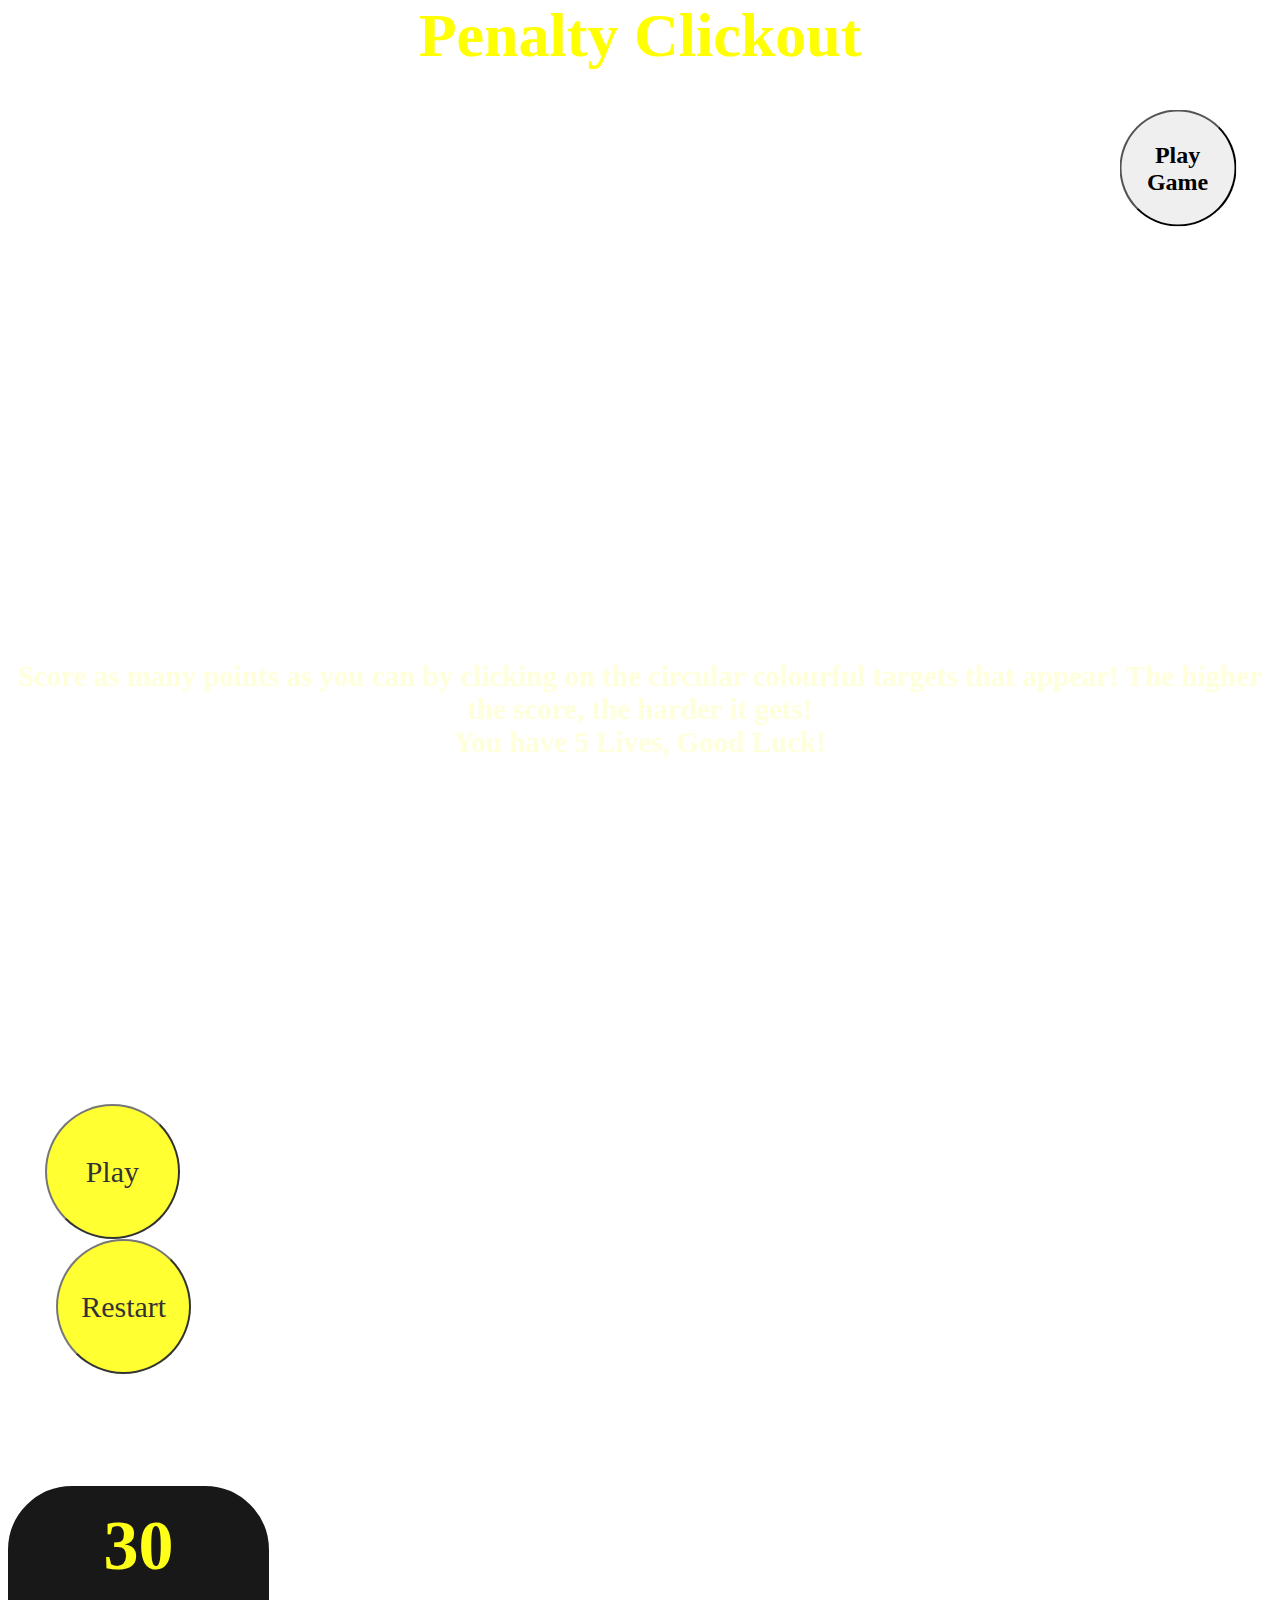
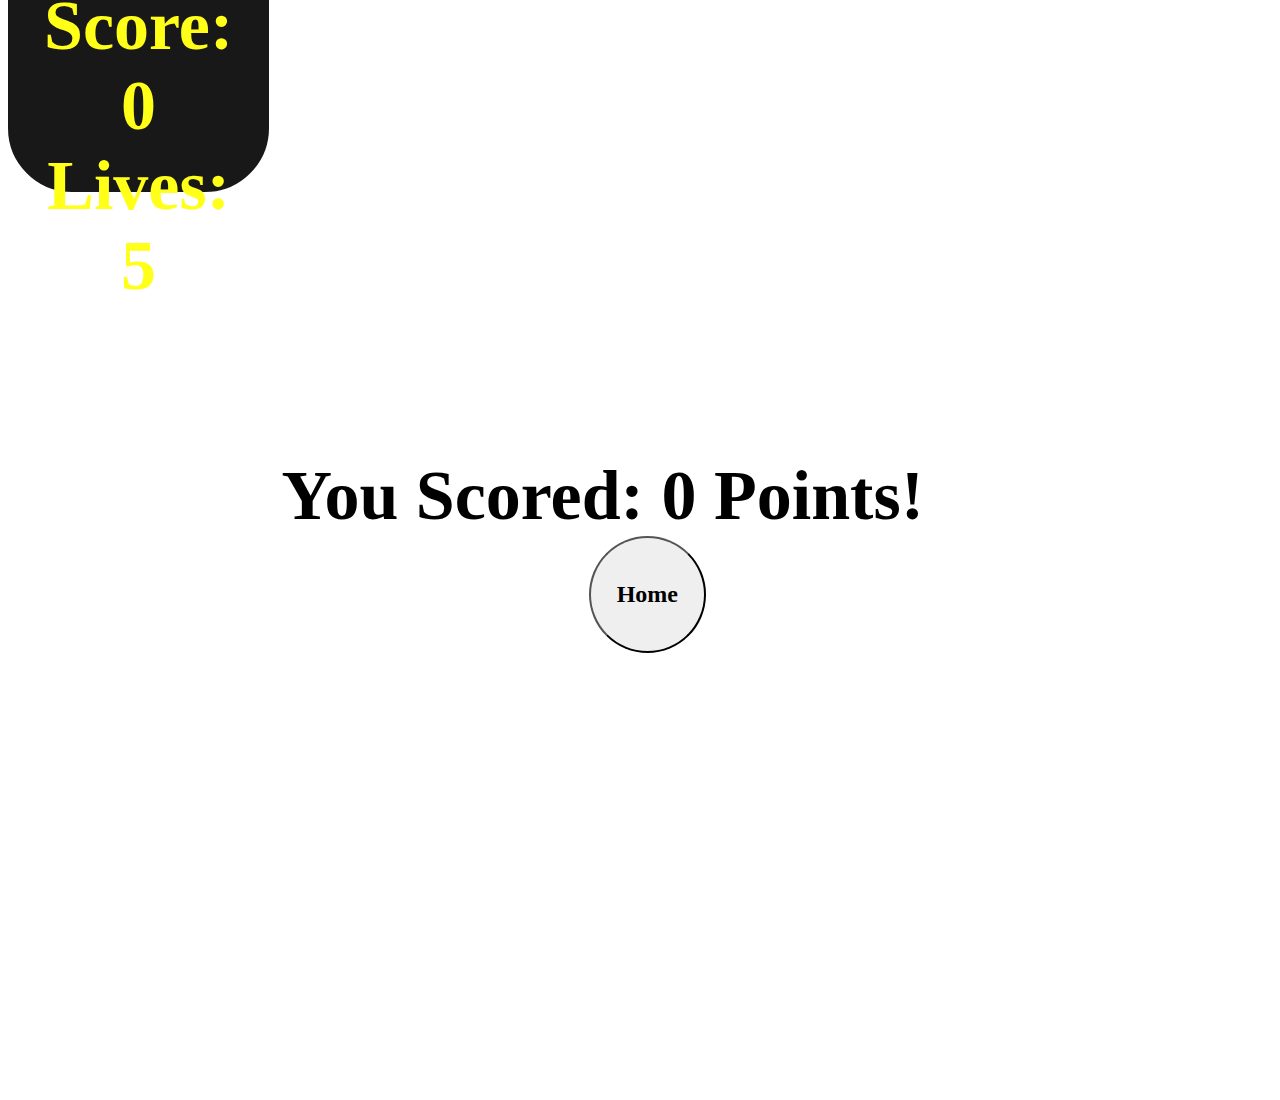
<file: index.html>
<!DOCTYPE html>
<html>
  <head>
    <meta charset="utf-8">
    <title>Updated Game</title>
    <link rel="stylesheet" href="css/style.css">
    <link href="https://fonts.googleapis.com/css?family=Lobster+Two" rel="stylesheet">
    <script src="https://code.jquery.com/jquery-3.1.1.min.js"></script>
    <script src="js/app.js" charset="utf-8"></script>
  </head>
  <body>
    <audio id="cl" src="audio/cl.mp3"></audio>
    <audio id="crowd" src="audio/footballCrowd.mp3"></audio>
    <audio id="target" src="audio/gameover.mp3"></audio>

    <section id="welcome">
      <button id="takeToMain">Play Game</button>
      <h1>Penalty Clickout</h1>
      <p> Score as many points as you can by clicking on the circular colourful targets that appear! The higher the score, the harder it gets! <br> You have 5 Lives, Good Luck! </p>
    </section>
    <section id="main">
      <div id="scoreboard">
        <h2 class = "ready">Ready?</h2>
        <div class="buttonsMain">
        <button id="play">Play</button>
        <button id="reset">Restart</button>
        </div>
        <div class="scoreLives">
          <div class="timer">
            30
          </div>
          <div class="scoreboard">
            Score: <span class="score"></span>
          </div>
          <div class="lives">
            Lives: <span class="livestxt"></span>
          </div>
        </div>
        </div>
        <div id="goal">
          <div class="tile animated" id="first"></div>
          <div class="tile animated" id="second"></div>
          <div class="tile animated" id="third"></div>
          <div class="tile animated" id="fourth"></div>
          <div class="tile animated" id="fifth"></div>
          <div class="tile animated" id="sixth"></div>
          <div class="tile animated" id="sevonth"></div>
          <div class="tile animated" id="eighth"></div>
          <div class="tile animated" id="ninth"></div>
          <div class="tile animated" id="tenth"></div>
          <div class="tile animated" id="eleventh"></div>
          <div class="tile animated" id="twelfth"></div>
          <div class="tile animated" id="thirteenth"></div>
          <div class="tile animated" id="fourteenth"></div>
          <div class="tile animated" id="fifteenth"></div>
          <div class="ballbackground"></div>
        </div>
      <div id="ball"></div>

    </section>
    <section id="lastPage">
      <div class="scoreboard" id=bottomscore>
        You Scored: <span class="score"> </span> Points!
      </div>
      <div class="bottomBtns">
      <button id="backHome">Home</button>
      <!-- <button id="playAgain">Play Again?</button> -->
      </div>
    </section>

  </body>
</html>
</file>
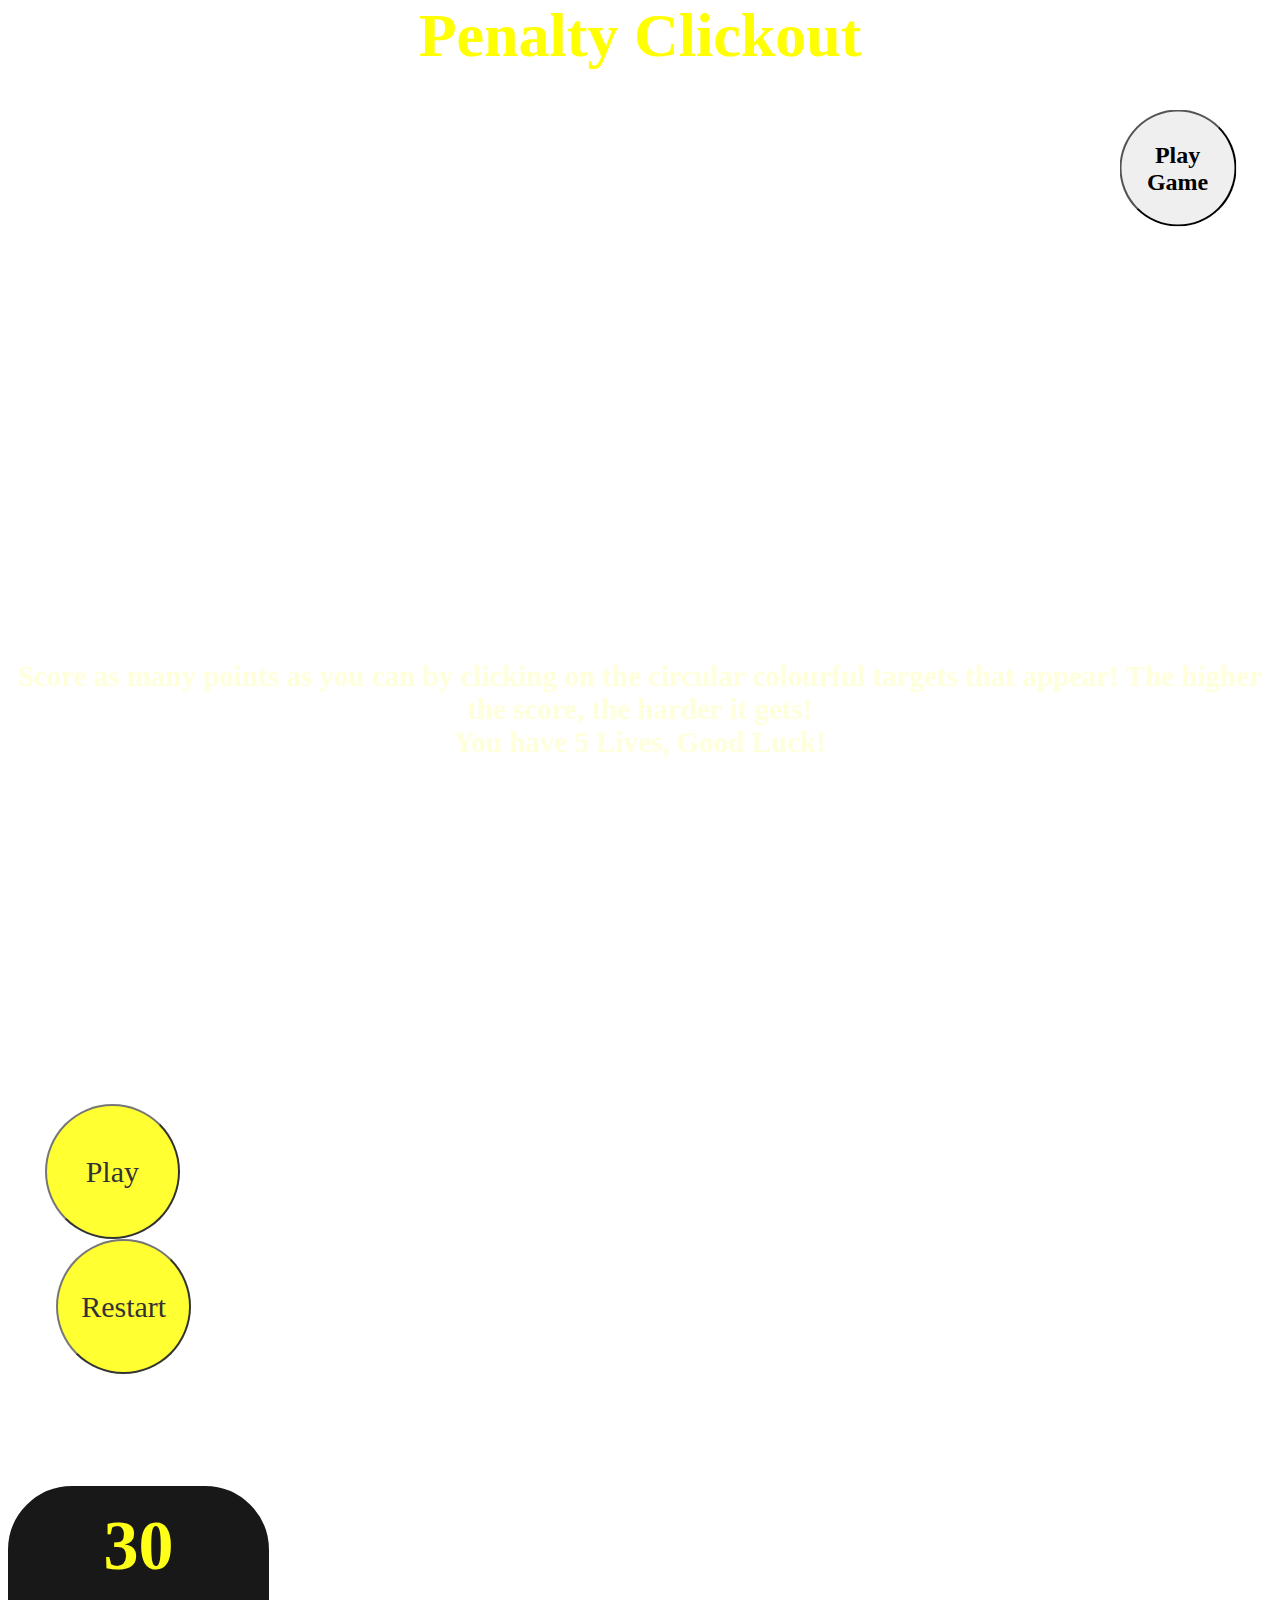
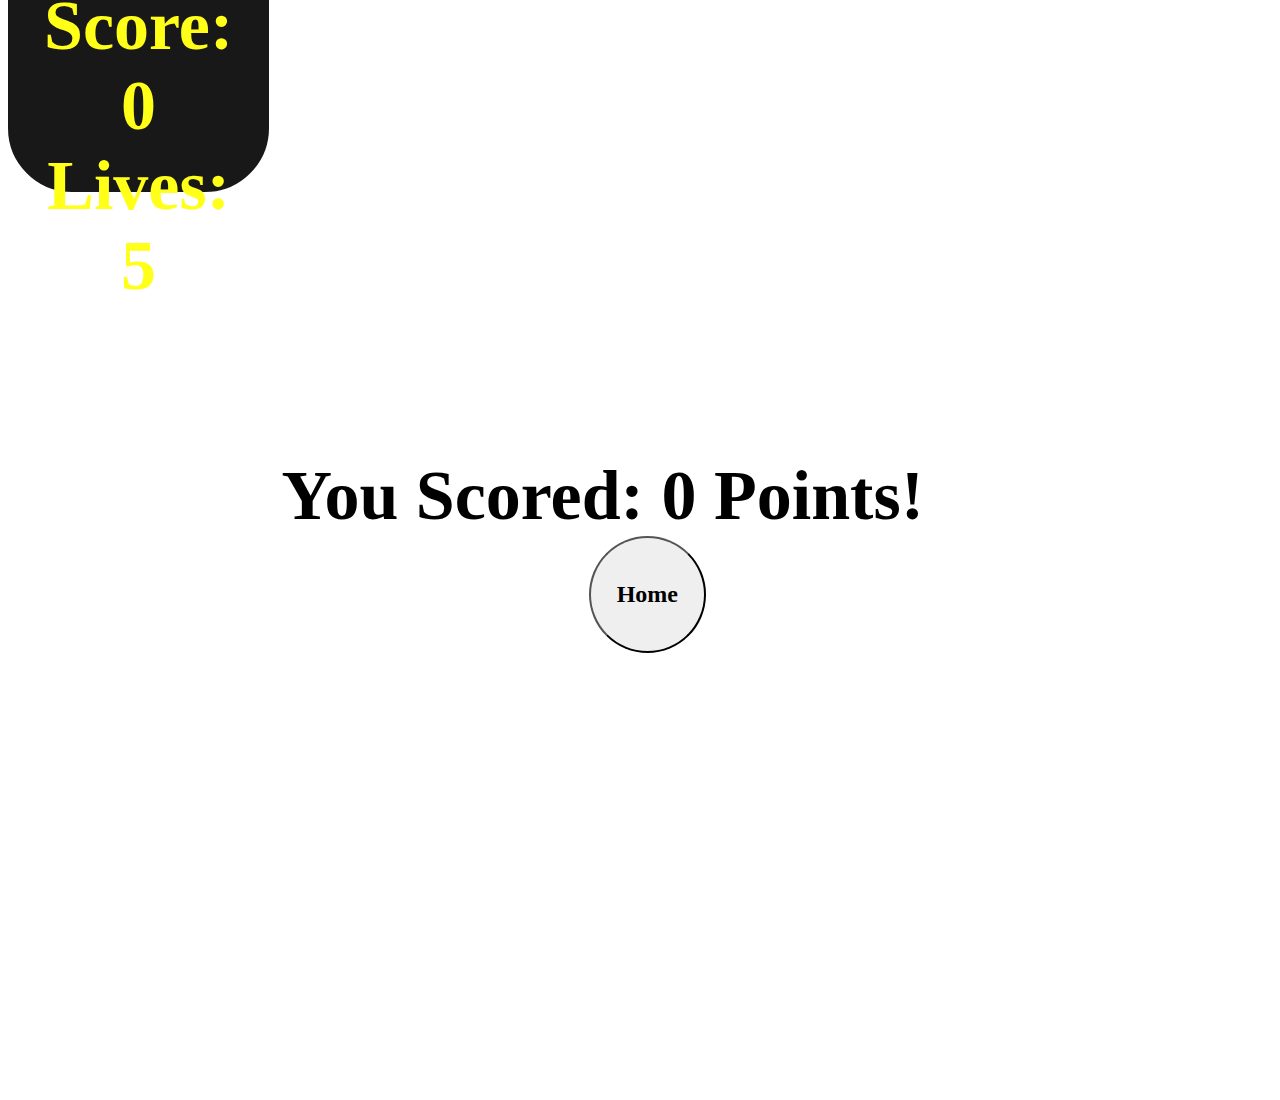
<file: Updated version/index.html>
<!DOCTYPE html>
<html>
  <head>
    <meta charset="utf-8">
    <title>Updated Game</title>
    <link rel="stylesheet" href="css/style.css">
    <link href="https://fonts.googleapis.com/css?family=Lobster+Two" rel="stylesheet">
    <script src="http://code.jquery.com/jquery-3.1.1.min.js"></script>
    <script src="js/app.js" charset="utf-8"></script>
  </head>
  <body>
    <audio id="cl" src="audio/cl.mp3"></audio>
    <audio id="crowd" src="audio/footballCrowd.mp3"></audio>
    <audio id="target" src="audio/gameover.mp3"></audio>

    <section id="welcome">
      <button id="takeToMain">Play Game</button>
      <h1>Penalty Clickout</h1>
      <p> Score as many points as you can by clicking on the circular colourful targets that appear! The higher the score, the harder it gets! <br> You have 5 Lives, Good Luck! </p>
    </section>
    <section id="main">
      <div id="scoreboard">
        <h2 class = "ready">Ready?</h2>
        <div class="buttonsMain">
        <button id="play">Play</button>
        <button id="reset">Restart</button>
        </div>
        <div class="scoreLives">
          <div class="timer">
            30
          </div>
          <div class="scoreboard">
            Score: <span class="score"></span>
          </div>
          <div class="lives">
            Lives: <span class="livestxt"></span>
          </div>
        </div>
        </div>
        <div id="goal">
          <div class="tile animated" id="first"></div>
          <div class="tile animated" id="second"></div>
          <div class="tile animated" id="third"></div>
          <div class="tile animated" id="fourth"></div>
          <div class="tile animated" id="fifth"></div>
          <div class="tile animated" id="sixth"></div>
          <div class="tile animated" id="sevonth"></div>
          <div class="tile animated" id="eighth"></div>
          <div class="tile animated" id="ninth"></div>
          <div class="tile animated" id="tenth"></div>
          <div class="tile animated" id="eleventh"></div>
          <div class="tile animated" id="twelfth"></div>
          <div class="tile animated" id="thirteenth"></div>
          <div class="tile animated" id="fourteenth"></div>
          <div class="tile animated" id="fifteenth"></div>
          <div class="ballbackground"></div>
        </div>
      <div id="ball"></div>

    </section>
    <section id="lastPage">
      <div class="scoreboard" id=bottomscore>
        You Scored: <span class="score"> </span> Points!
      </div>
      <div class="bottomBtns">
      <button id="backHome">Home</button>
      <!-- <button id="playAgain">Play Again?</button> -->
      </div>
    </section>

  </body>
</html>
</file>
<file: css/style.css>
* {
  box-sizing: border-box;
}

.homePage {
  background-color: white;
  background-size: 2019px;
  margin-left: -9px
  margin-left: -9px;
}

#take {
  height: 170px;
  border-radius: 50%;
  width: 170px;
  font-size: 30px;
  display: inline-block;
  margin: 60px 50px 0 80px;
}

#lastPage {
  background-image: url('http://img06.deviantart.net/4c6b/i/2015/167/1/0/football_stadium_by_alperen5142-d8xjo9h.png');
  background-size: cover;
}

#bottomscore {
    color: black;
    margin-top: 20%;
    margin-left: 22%
  }


/*#playAgain {
  background-image: url(https://media.giphy.com/media/E8s06bsLhmDXq/giphy.gif);
  background-position: 49% 51%;
  color: black;
  height: 117px;
  width: 117px;
  font-weight: bold;
  font-family: copperplate;
  font-size: 24px;
  border-radius: 50%;

}*/

#backHome {
  background-image: url(https://media.giphy.com/media/E8s06bsLhmDXq/giphy.gif);
  background-position: 49% 51%;
  color: black;
  height: 117px;
  width: 117px;
  font-weight: bold;
  font-family: copperplate;
  font-size: 24px;
  border-radius: 50%;
  margin-left: 46%;

}


p {
    font-size: 29px;
    color: #ffffdb;
    font-family: copperplate;
    margin-top: 46%;
    text-align: center;
    font-weight: bold;
}

h1 {
    margin-top: 0%;
    font-size: 62px;
    text-align: center;
    font-family: copperplate;
    color: yellow;
    font-weight: bold;
}
#takeToMain {
    margin-left: 42%;
    margin-top: -22%;
    font-size: 24px;
    border-radius: 50%;
    height: 220;
    width: 220;
    background-image: url('https://media.giphy.com/media/E8s06bsLhmDXq/giphy.gif');
    background-position: 49% 51%;
    color: black;
    height: 117px;
    width: 117px;
    font-weight: bold;
    font-family: copperplate;
  }

#play {
  height: 135px;
  border-radius: 50%;
  width: 135px;
  font-size: 30px;
  display: inline-block;
  background: yellow;
  font-family: copperplate;
}

#reset {
  height: 135px;
  border-radius: 50%;
  width: 135px;
  font-size: 30px;
  display: inline-block;
  margin-left: 6%;
  background: yellow;
  font-family: copperplate;
}

#homeBtn {
  margin-left: 40%;
  font-size: 45px;
  border-radius: 50%;
  height: 422px;
  width: 422px;
  background-image: url('https://media.giphy.com/media/aTtX6MTPTTefe/giphy.gif');
  background-position: 52% 49%;
  color: white;
}

body, html {
  margin: 0;
}

section {
  position: relative;
  height: 100vh;
}

section#main {
  background-image: url('http://i.imgur.com/JFx7kVo.png');
}

section#welcome {
  background-image: url('https://media4.giphy.com/media/uyQYlViAbZVEA/giphy.gif');
  background-size: cover;
  position: relative;
  height: 100vh;

}

section#welcome button {
  position: absolute;
  top: 50%;
  left: 50%;
  transform: translate(-50%, -50%);
}

#scoreboard {
  background-image: url('http://freshwallpapers.net/download/7580/1600x1200/download/fc-barcelona-2014-2015-winners-uefa-champions-league.jpg');
  width: calc(100% - 1000px);
  height: 100%;
  float: left;
  background-position: 40% 100%;
}

.scoreboard {
  font-size: 30px;
  font-family:
  margin-top: 50px;
  text-align: center;
}
.timer {
  color: yellow;
  text-align: center;
  font-family: copperplate;
  font-size: 70px;
  font-weight: bold;
}

.scoreLives {
    border: 20px solid black;
    width: 93%;
    height: 34%;
    border-radius: 64px;
    float: right;
    text-align: center;
    margin: 4%;
    margin-top: 38%;
    opacity: 0.9;
    background-color: black;
  }

  .buttonsMain {
  margin: 2% 16%;
  opacity: 0.8;
  }

  .ready {
    font-family: 'Lobster Two', cursive;
    font-size: 70px;
    text-align: center;
    opacity: 0;
  }

.lives {
  color: yellow;
  font-family: copperplate;
  font-size: 70px;
  display: inline;
  font-weight: bold;
}

.scoreboard {
  color: yellow;
  font-family: copperplate;
  font-size: 70px;
  display: inline-block;
  font-weight: bold;

}

.tile {
  height: 180px;
  width: 178px;
  position: relative;
  overflow: hidden;
}

.tile:after, .tile:before {
  content: '';
  position: absolute;
  top: -180px;
  left: 0;
  width: 100%;
  height: 100%;
  transition: all 0.3s ease;
  background-size: cover;
  background-position: center;
}

/*right target*/
.tile:after {
  background-image: url("https://media.giphy.com/media/VIyoN5Ubpn9g4/source.gif");
  border-radius: 53%;
  background-position: 51% 134%;
}

/*wrongTarget*/
.tile:before {
  background-image: url("http://anonymousglobal.org/commanderx/blog/wp-content/uploads/2014/12/redX2.png");

}

.tile.active:after {
  top: 0;
}

.tile.wrongTarget:before {
  top: 0;
}

.ballbackground {
  background-image: url('http://i.imgur.com/JFx7kVo.png');

}

#game {
  width: 1000px;
  height: 100%;
  float: left;
  position: relative;
}
#goal {
  background-image: url('http://i.imgur.com/G2X0Avl.png');
  background-size: contain;
  overflow: auto;
  background-repeat: no-repeat;
}
#goal div {
  float: left;
}



/*
.gameboard {
  posiiton: relative;
  margin: -600px auto;
  background-image: url("http://i.imgur.com/G2X0Avl.png");
  background-size: cover;
  height: 600px;
  width: 1236px;
  float: right;
  display: inline-block;
}*/


#ball {
  background-image: url('https://media.giphy.com/media/pTldYdCG9r128/giphy.gif');
  background-position: 52% 49%;
  height: 150px;
  width: 150px;
  border-radius: 53%;
  position: absolute;
  z-index: 1;
  left: 57%;
  top: 71%;
  margin: 50px;
}

/*.ballbackground {
    background-image: url('http://i.imgur.com/JFx7kVo.png');
    /*height: 420px;*/
    /*width: 1236px;*/
    /*margin-left: 459px;*/
    /**/
    /*background-size: cover;
    display: inline-block;
    margin-top: 234px;
    position: relative;
    z-index: 100;
  }*/*/
</file>
<file: Updated version/css/style.css>
* {
  box-sizing: border-box;
}

.homePage {
  background-color: white;
  background-size: 2019px;
  margin-left: -9px
  margin-left: -9px;
}

#take {
  height: 170px;
  border-radius: 50%;
  width: 170px;
  font-size: 30px;
  display: inline-block;
  margin: 60px 50px 0 80px;
}

#lastPage {
  background-image: url('http://img06.deviantart.net/4c6b/i/2015/167/1/0/football_stadium_by_alperen5142-d8xjo9h.png');
  background-size: cover;
}

#bottomscore {
    color: black;
    margin-top: 20%;
    margin-left: 22%
  }


/*#playAgain {
  background-image: url(https://media.giphy.com/media/E8s06bsLhmDXq/giphy.gif);
  background-position: 49% 51%;
  color: black;
  height: 117px;
  width: 117px;
  font-weight: bold;
  font-family: copperplate;
  font-size: 24px;
  border-radius: 50%;

}*/

#backHome {
  background-image: url(https://media.giphy.com/media/E8s06bsLhmDXq/giphy.gif);
  background-position: 49% 51%;
  color: black;
  height: 117px;
  width: 117px;
  font-weight: bold;
  font-family: copperplate;
  font-size: 24px;
  border-radius: 50%;
  margin-left: 46%;

}


p {
    font-size: 29px;
    color: #ffffdb;
    font-family: copperplate;
    margin-top: 46%;
    text-align: center;
    font-weight: bold;
}

h1 {
    margin-top: 0%;
    font-size: 62px;
    text-align: center;
    font-family: copperplate;
    color: yellow;
    font-weight: bold;
}
#takeToMain {
    margin-left: 42%;
    margin-top: -22%;
    font-size: 24px;
    border-radius: 50%;
    height: 220;
    width: 220;
    background-image: url('https://media.giphy.com/media/E8s06bsLhmDXq/giphy.gif');
    background-position: 49% 51%;
    color: black;
    height: 117px;
    width: 117px;
    font-weight: bold;
    font-family: copperplate;
  }

#play {
  height: 135px;
  border-radius: 50%;
  width: 135px;
  font-size: 30px;
  display: inline-block;
  background: yellow;
  font-family: copperplate;
}

#reset {
  height: 135px;
  border-radius: 50%;
  width: 135px;
  font-size: 30px;
  display: inline-block;
  margin-left: 6%;
  background: yellow;
  font-family: copperplate;
}

#homeBtn {
  margin-left: 40%;
  font-size: 45px;
  border-radius: 50%;
  height: 422px;
  width: 422px;
  background-image: url('https://media.giphy.com/media/aTtX6MTPTTefe/giphy.gif');
  background-position: 52% 49%;
  color: white;
}

body, html {
  margin: 0;
}

section {
  position: relative;
  height: 100vh;
}

section#main {
  background-image: url('http://i.imgur.com/JFx7kVo.png');
}

section#welcome {
  background-image: url('https://media4.giphy.com/media/uyQYlViAbZVEA/giphy.gif');
  background-size: cover;
  position: relative;
  height: 100vh;

}

section#welcome button {
  position: absolute;
  top: 50%;
  left: 50%;
  transform: translate(-50%, -50%);
}

#scoreboard {
  background-image: url('http://freshwallpapers.net/download/7580/1600x1200/download/fc-barcelona-2014-2015-winners-uefa-champions-league.jpg');
  width: calc(100% - 1000px);
  height: 100%;
  float: left;
  background-position: 40% 100%;
}

.scoreboard {
  font-size: 30px;
  font-family:
  margin-top: 50px;
  text-align: center;
}
.timer {
  color: yellow;
  text-align: center;
  font-family: copperplate;
  font-size: 70px;
  font-weight: bold;
}

.scoreLives {
    border: 20px solid black;
    width: 93%;
    height: 34%;
    border-radius: 64px;
    float: right;
    text-align: center;
    margin: 4%;
    margin-top: 38%;
    opacity: 0.9;
    background-color: black;
  }

  .buttonsMain {
  margin: 2% 16%;
  opacity: 0.8;
  }

  .ready {
    font-family: 'Lobster Two', cursive;
    font-size: 70px;
    text-align: center;
    opacity: 0;
  }

.lives {
  color: yellow;
  font-family: copperplate;
  font-size: 70px;
  display: inline;
  font-weight: bold;
}

.scoreboard {
  color: yellow;
  font-family: copperplate;
  font-size: 70px;
  display: inline-block;
  font-weight: bold;

}

.tile {
  height: 180px;
  width: 178px;
  position: relative;
  overflow: hidden;
}

.tile:after, .tile:before {
  content: '';
  position: absolute;
  top: -180px;
  left: 0;
  width: 100%;
  height: 100%;
  transition: all 0.3s ease;
  background-size: cover;
  background-position: center;
}

/*right target*/
.tile:after {
  background-image: url("https://media.giphy.com/media/VIyoN5Ubpn9g4/source.gif");
  border-radius: 53%;
  background-position: 51% 134%;
}

/*wrongTarget*/
.tile:before {
  background-image: url("http://anonymousglobal.org/commanderx/blog/wp-content/uploads/2014/12/redX2.png");

}

.tile.active:after {
  top: 0;
}

.tile.wrongTarget:before {
  top: 0;
}

.ballbackground {
  background-image: url('http://i.imgur.com/JFx7kVo.png');

}

#game {
  width: 1000px;
  height: 100%;
  float: left;
  position: relative;
}
#goal {
  background-image: url('http://i.imgur.com/G2X0Avl.png');
  background-size: contain;
  overflow: auto;
  background-repeat: no-repeat;
}
#goal div {
  float: left;
}



/*
.gameboard {
  posiiton: relative;
  margin: -600px auto;
  background-image: url("http://i.imgur.com/G2X0Avl.png");
  background-size: cover;
  height: 600px;
  width: 1236px;
  float: right;
  display: inline-block;
}*/


#ball {
  background-image: url('https://media.giphy.com/media/pTldYdCG9r128/giphy.gif');
  background-position: 52% 49%;
  height: 150px;
  width: 150px;
  border-radius: 53%;
  position: absolute;
  z-index: 1;
  left: 57%;
  top: 71%;
  margin: 50px;
}

/*.ballbackground {
    background-image: url('http://i.imgur.com/JFx7kVo.png');
    /*height: 420px;*/
    /*width: 1236px;*/
    /*margin-left: 459px;*/
    /**/
    /*background-size: cover;
    display: inline-block;
    margin-top: 234px;
    position: relative;
    z-index: 100;
  }*/*/
</file>
